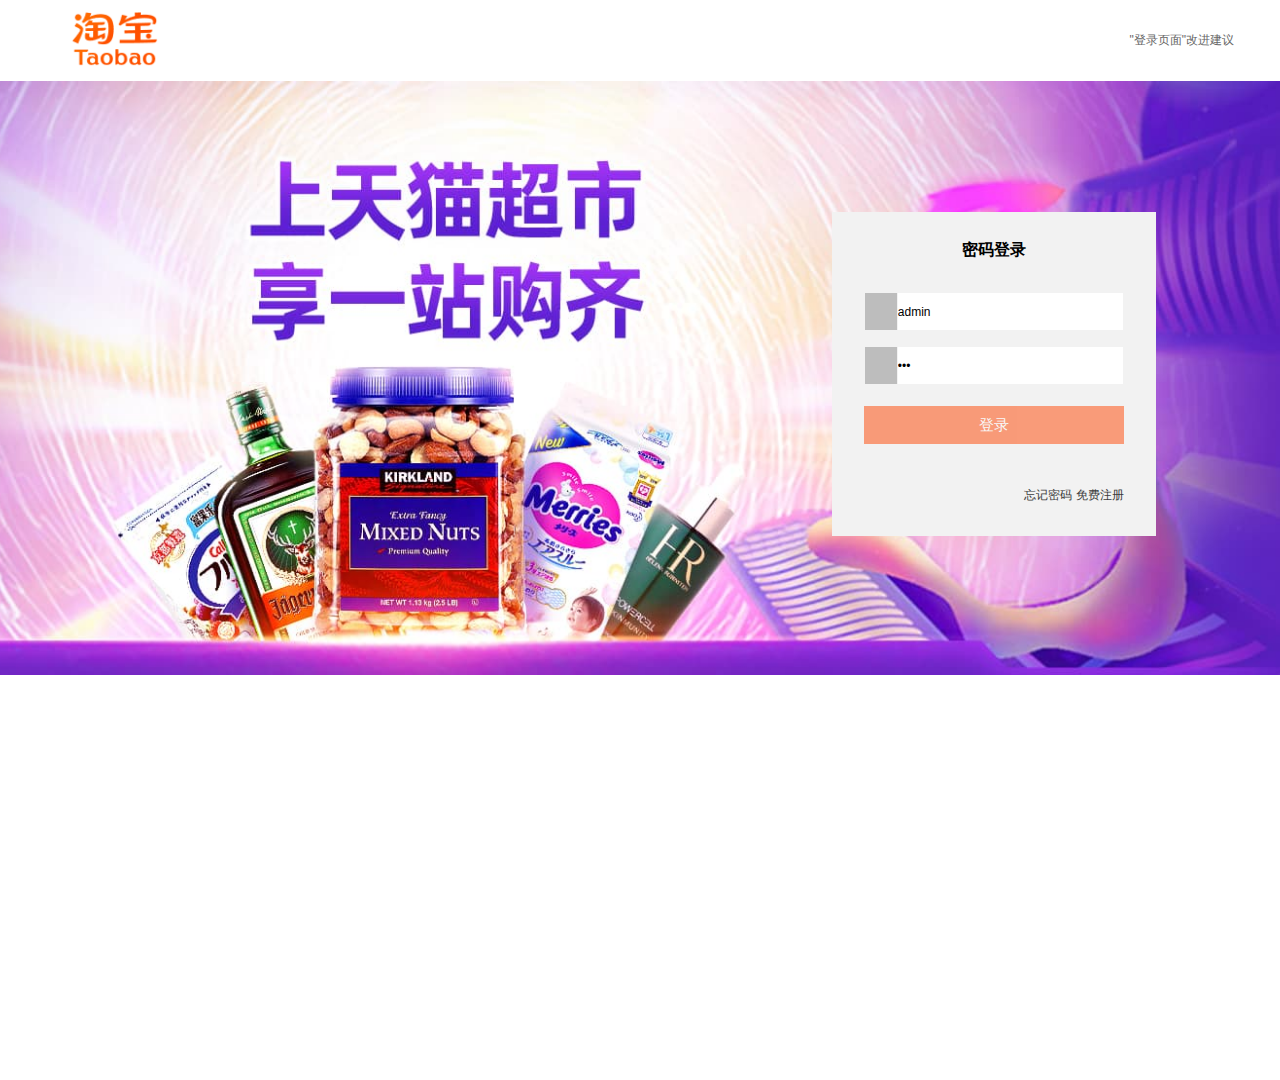
<file: html/login.html>
<!DOCTYPE html>
<html>
	<head>
		<meta charset="utf-8">
		<meta name="viewport"
			content="width=device-width,initial-scale=1,minimum-scale=1,maximum-scale=1,user-scalable=no" />
		<link rel="stylesheet" type="text/css" href="../css/login.css" />
		<script src="../js/jquery.js"></script>
		<script src="../js/flexible.js"></script>
		<title></title>
	</head>
	<body>
		<div class="header">
			<div class="header-top">
				<div class="top_zuo">
					<img src="../img/logo.png">
				</div>
				<div class="top_you">
					<span>"登录页面"改进建议</span>
					<span class="iconfont icon-xiaoxi"></span>
				</div>
			</div>
			<div class="login-newbg">
				<div class="login-dl">
					<div class="dl-bt">
						<span>密码登录</span>
						<div class="dl-bt-zh">
							<div>
								<label class="iconfont icon-yonghu"></label>
							</div>
							<input type="text" class="yhm" placeholder=" 用户名" value="admin" />
						</div>
						<div class="dl-bt-mm">
							<div>
								<label class="iconfont icon-mima"></label>
							</div>
							<input type="password" class="mm" placeholder=" 请输入登录密码" value="123" />
						</div>
						<div class="denglu">
							登录
						</div>
						<div class="denglu-zc">
							<a>忘记密码</a>
							<a>免费注册</a>
						</div>
					</div>
				</div>
			</div>
		</div>

		<script type="text/javascript">
			let btnList = document.querySelector(".denglu");

			function ajax(url, type, param) {
				return new Promise(function(resolve, reject) {
					//创建请求对象
					let req = new XMLHttpRequest();
					//设置请求类型和路径
					req.open(type, url);
					//设置请求头
					req.setRequestHeader("Content-Type",
						"application/x-www-form-urlencoded");
					//发送请求
					req.send(param);
					//监听服务端响应的事件
					req.onreadystatechange = function() {
						//判断响应是否完成
						if (req.status == 200 &&
							req.readyState == 4) {
							//把返回的json字符串转换为json对象
							let obj = req.responseText;
							if (obj == 1) {
								resolve(obj);
							} else {
								reject(obj);
							}
						}
					}
				});
			}
			btnList.onclick = async () => {
				let zh = document.querySelector(".yhm").value;
				let mm = document.querySelector(".mm").value;
				let url = "http://localhost:8080/account/login?username=" + zh + "&userpwd=" + mm;
				let type = "post";
				try {
					let data1 = await ajax(url, type, null);
					alert("登陆成功");
					location.href = "../index.html";
				} catch (e) {
					alert("登陆失败");
					location.reload();
				}


			}
		</script>
	</body>
</html>
</file>
<file: css/login.css>
a{
	text-decoration: none;
	cursor: pointer;
}
body{
	min-width:1200px;
	width:100%;
	height: 20rem;
	font-size: 0.2rem;
	margin:0 auto;
}
.header{
	width:100%;
	height:1.5rem;
}
.header-top{
	width:22rem;
	height: 100%;
	margin: 0 auto;
	display: flex;
	justify-content: space-around;
}
.top_zuo{
	width:50%;
	height:100%;
	
}
.top_zuo img{
	width:23%;
	height:70%;
	margin-top:0.2rem;
}
.top_you{
	width:50%;
	height: 100%;
}
@font-face {
  font-family: "iconfont"; /* Project id 2946108 */
  src: url('//at.alicdn.com/t/font_2946108_ezsf7x4j8w9.woff2?t=1637285651106') format('woff2'),
       url('//at.alicdn.com/t/font_2946108_ezsf7x4j8w9.woff?t=1637285651106') format('woff'),
       url('//at.alicdn.com/t/font_2946108_ezsf7x4j8w9.ttf?t=1637285651106') format('truetype');
}

.iconfont {
  font-family: "iconfont" !important;
  font-size: 16px;
  font-style: normal;
  -webkit-font-smoothing: antialiased;
  -moz-osx-font-smoothing: grayscale;
}

.icon-xiaoxi:before {
  content: "\e61d";
}
@font-face {
  font-family: "iconfont"; /* Project id 2946108 */
  src: url('//at.alicdn.com/t/font_2946108_fz4yik822vp.woff2?t=1637287080584') format('woff2'),
       url('//at.alicdn.com/t/font_2946108_fz4yik822vp.woff?t=1637287080584') format('woff'),
       url('//at.alicdn.com/t/font_2946108_fz4yik822vp.ttf?t=1637287080584') format('truetype');
}
.icon-yonghu:before {
  content: "\e638";
}

.icon-mima:before {
  content: "\e8b2";
}




.top_you span:first-child{
	line-height:1.5rem;
	float: right;
	color: #666666;
}
.top_you span:nth-child(2){
	line-height:1.5rem;
	color: #ff6200;
	float: right;
	margin-right: 0.1rem;
}
.login-newbg{
	width:100%;
	height:11rem;
	overflow: hidden;
	background-image: url(../img/loginimg.jpg);
	background-size:45rem 100%;
	 background-position:center center;
	background-repeat:no-repeat;
	position: relative;
}
.login-dl{
	width:6rem;
	height:6rem;
	background-color: #F2F2F2;
	position: absolute;
	top:22%;
	left: 65%;
}
.dl-bt span{
	display: block;
	width:1.2rem;
	text-align: center;
	height:0.5rem;
	font-weight: bold;
	font-size: 0.3rem;
	margin: 0.5rem auto;
}
.dl-bt-zh{
	width:80%;
	height:0.7rem;
	display: flex;
	margin:  0 auto;
	justify-content: space-around;
}
.dl-bt-zh div{
	width:0.6rem;
	height:100%;
	background-color:#BDBDBD;
	text-align: center;
	line-height:300%;
}
.dl-bt-zh label{
	font-size:0.3rem;
	color: white;
}
.dl-bt-zh input{
	width:87%;
	border: 0;
}
.dl-bt-mm{
	width:80%;
	height:0.7rem;
	display: flex;
	margin:  0.3rem auto;
	justify-content: space-around;
}
.dl-bt-mm div{
	width:0.6rem;
	height:100%;
	background-color:#BDBDBD;
	text-align: center;
	line-height:300%;
}
.dl-bt-mm label{
	font-size:0.32rem;
	color: white;
}
.dl-bt-mm input{
	width:87%;
	border: 0;
}
.denglu{
	width:80%;
	height:0.7rem;
	margin: 0.4rem auto;
	line-height:0.7rem;
	color: white;
	font-size:0.28rem;
	text-align: center;
	background-color:#ff4400;
	opacity:50%;
}
.denglu-zc{
	width: 80%;
	height:0.7rem;
	margin:0.8rem auto;
	text-align: right;
	color: #3C3C3C;
}
.denglu-zc a:hover{
	text-decoration: none;
	color:#ff3200;
}
</file>
